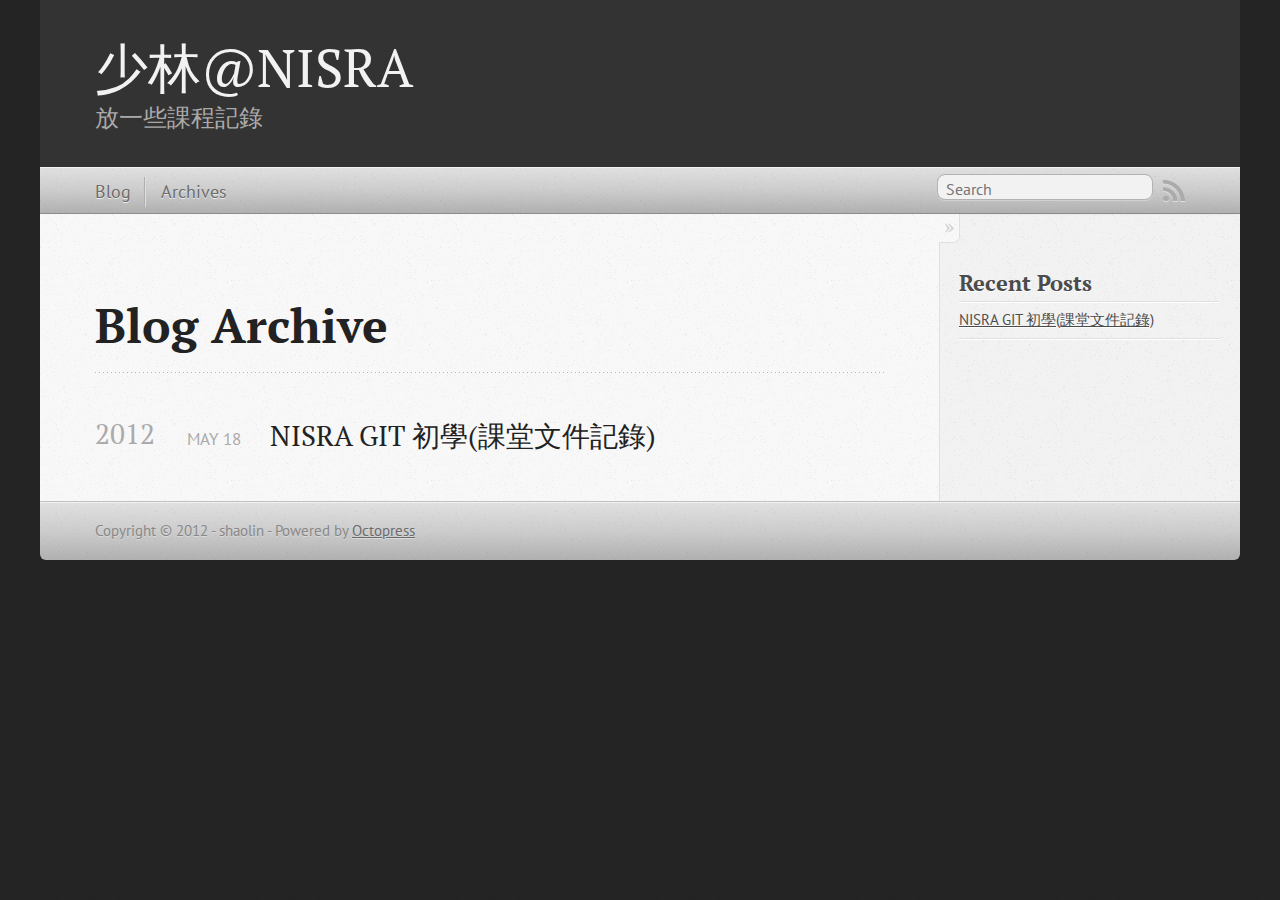
<file: blog/archives/index.html>
<!DOCTYPE html>
<!--[if IEMobile 7 ]><html class="no-js iem7"><![endif]-->
<!--[if lt IE 9]><html class="no-js lte-ie8"><![endif]-->
<!--[if (gt IE 8)|(gt IEMobile 7)|!(IEMobile)|!(IE)]><!--><html class="no-js" lang="en"><!--<![endif]-->
<head>
  <meta charset="utf-8">
  <title>Blog Archive - 少林@NISRA</title>
  <meta name="author" content="shaolin">

  
  <meta name="description" content=" Blog Archive 2012 NISRA GIT 初學(課堂文件記錄)
May 18 2012 Recent Posts NISRA GIT 初學(課堂文件記錄) ">
  

  <!-- http://t.co/dKP3o1e -->
  <meta name="HandheldFriendly" content="True">
  <meta name="MobileOptimized" content="320">
  <meta name="viewport" content="width=device-width, initial-scale=1">

  
  <link rel="canonical" href="http://nisra-shaolin.github.com/blog/archives">
  <link href="/favicon.png" rel="icon">
  <link href="/stylesheets/screen.css" media="screen, projection" rel="stylesheet" type="text/css">
  <script src="/javascripts/modernizr-2.0.js"></script>
  <script src="/javascripts/ender.js"></script>
  <script src="/javascripts/octopress.js" type="text/javascript"></script>
  <link href="/atom.xml" rel="alternate" title="少林@NISRA" type="application/atom+xml">
  <!--Fonts from Google"s Web font directory at http://google.com/webfonts -->
<link href="http://fonts.googleapis.com/css?family=PT+Serif:regular,italic,bold,bolditalic" rel="stylesheet" type="text/css">
<link href="http://fonts.googleapis.com/css?family=PT+Sans:regular,italic,bold,bolditalic" rel="stylesheet" type="text/css">

  
  <script type="text/javascript">
    var _gaq = _gaq || [];
    _gaq.push(['_setAccount', 'UA-31911114-1']);
    _gaq.push(['_trackPageview']);

    (function() {
      var ga = document.createElement('script'); ga.type = 'text/javascript'; ga.async = true;
      ga.src = ('https:' == document.location.protocol ? 'https://ssl' : 'http://www') + '.google-analytics.com/ga.js';
      var s = document.getElementsByTagName('script')[0]; s.parentNode.insertBefore(ga, s);
    })();
  </script>


</head>

<body   >
  <header role="banner"><hgroup>
  <h1><a href="/">少林@NISRA</a></h1>
  
    <h2>放一些課程記錄</h2>
  
</hgroup>

</header>
  <nav role="navigation"><ul class="subscription" data-subscription="rss">
  <li><a href="/atom.xml" rel="subscribe-rss" title="subscribe via RSS">RSS</a></li>
  
</ul>
  
<form action="http://google.com/search" method="get">
  <fieldset role="search">
    <input type="hidden" name="q" value="site:nisra-shaolin.github.com" />
    <input class="search" type="text" name="q" results="0" placeholder="Search"/>
  </fieldset>
</form>
  
<ul class="main-navigation">
  <li><a href="/">Blog</a></li>
  <li><a href="/blog/archives">Archives</a></li>
</ul>

</nav>
  <div id="main">
    <div id="content">
      <div>
<article role="article">
  
  <header>
    <h1 class="entry-title">Blog Archive</h1>
    
  </header>
  
  <div id="blog-archives">



  
  <h2>2012</h2>

<article>
  
<h1><a href="/blog/2012/05/18/git-tutorial/">NISRA GIT 初學(課堂文件記錄)</a></h1>
<time datetime="2012-05-18T23:43:00+08:00" pubdate><span class='month'>May</span> <span class='day'>18</span> <span class='year'>2012</span></time>


</article>

</div>

  
</article>

</div>

<aside class="sidebar">
  
    <section>
  <h1>Recent Posts</h1>
  <ul id="recent_posts">
    
      <li class="post">
        <a href="/blog/2012/05/18/git-tutorial/">NISRA GIT 初學(課堂文件記錄)</a>
      </li>
    
  </ul>
</section>






  
</aside>


    </div>
  </div>
  <footer role="contentinfo"><p>
  Copyright &copy; 2012 - shaolin -
  <span class="credit">Powered by <a href="http://octopress.org">Octopress</a></span>
</p>

</footer>
  

<script type="text/javascript">
      var disqus_shortname = 'nisra';
      
        
        var disqus_script = 'count.js';
      
    (function () {
      var dsq = document.createElement('script'); dsq.type = 'text/javascript'; dsq.async = true;
      dsq.src = 'http://' + disqus_shortname + '.disqus.com/' + disqus_script;
      (document.getElementsByTagName('head')[0] || document.getElementsByTagName('body')[0]).appendChild(dsq);
    }());
</script>



<div id="fb-root"></div>
<script>(function(d, s, id) {
  var js, fjs = d.getElementsByTagName(s)[0];
  if (d.getElementById(id)) {return;}
  js = d.createElement(s); js.id = id;
  js.src = "//connect.facebook.net/en_US/all.js#appId=212934732101925&xfbml=1";
  fjs.parentNode.insertBefore(js, fjs);
}(document, 'script', 'facebook-jssdk'));</script>





  <script type="text/javascript">
    (function(){
      var twitterWidgets = document.createElement('script');
      twitterWidgets.type = 'text/javascript';
      twitterWidgets.async = true;
      twitterWidgets.src = 'http://platform.twitter.com/widgets.js';
      document.getElementsByTagName('head')[0].appendChild(twitterWidgets);
    })();
  </script>





</body>
</html>
</file>
<file: stylesheets/screen.css>
html,body,div,span,applet,object,iframe,h1,h2,h3,h4,h5,h6,p,blockquote,pre,a,abbr,acronym,address,big,cite,code,del,dfn,em,img,ins,kbd,q,s,samp,small,strike,strong,sub,sup,tt,var,b,u,i,center,dl,dt,dd,ol,ul,li,fieldset,form,label,legend,table,caption,tbody,tfoot,thead,tr,th,td,article,aside,canvas,details,embed,figure,figcaption,footer,header,hgroup,menu,nav,output,ruby,section,summary,time,mark,audio,video{margin:0;padding:0;border:0;font-size:100%;font:inherit;vertical-align:baseline}body{line-height:1}ol,ul{list-style:none}table{border-collapse:collapse;border-spacing:0}caption,th,td{text-align:left;font-weight:normal;vertical-align:middle}q,blockquote{quotes:none}q:before,q:after,blockquote:before,blockquote:after{content:"";content:none}a img{border:none}article,aside,details,figcaption,figure,footer,header,hgroup,menu,nav,section,summary{display:block}article,aside,details,figcaption,figure,footer,header,hgroup,menu,nav,section,summary{display:block}a{color:#1863a1}a:visited{color:#751590}a:focus{color:#0181eb}a:hover{color:#0181eb}a:active{color:#01579f}aside.sidebar a{color:#1863a1}aside.sidebar a:focus{color:#0181eb}aside.sidebar a:hover{color:#0181eb}aside.sidebar a:active{color:#01579f}a{-moz-transition:color 0.3s;-webkit-transition:color 0.3s;-o-transition:color 0.3s;transition:color 0.3s}html{background:#252525 url('/images/line-tile.png?1337354496') top left}body > div{background:#f2f2f2 url('/images/noise.png?1337354496') top left;border-bottom:1px solid #bfbfbf}body > div > div{background:#f8f8f8 url('/images/noise.png?1337354496') top left;border-right:1px solid #e0e0e0}.heading,body > header h1,h1,h2,h3,h4,h5,h6{font-family:"PT Serif", "Georgia", "Helvetica Neue", Arial, sans-serif}.sans,body > header h2,body > nav form .search,body > nav a,article header p.meta,article > footer,#content .blog-index footer,html .gist .gist-file .gist-meta,#blog-archives a.category,#blog-archives time,aside.sidebar section,body > footer{font-family:"PT Sans", "Helvetica Neue", Arial, sans-serif}.serif,body,#content .blog-index a[rel=full-article]{font-family:"PT Serif", Georgia, Times, "Times New Roman", serif}.mono,pre,code,tt,p code,li code{font-family:Menlo, Monaco, "Andale Mono", "lucida console", "Courier New", monospace}body > header h1{font-size:2.2em;font-family:"PT Serif", "Georgia", "Helvetica Neue", Arial, sans-serif;font-weight:normal;line-height:1.2em;margin-bottom:0.6667em}body > header h2{font-family:"PT Serif", "Georgia", "Helvetica Neue", Arial, sans-serif}body{line-height:1.5em;color:#222}h1{font-size:2.2em;line-height:1.2em}@media only screen and (min-width: 992px){body{font-size:1.15em}h1{font-size:2.6em;line-height:1.2em}}h1,h2,h3,h4,h5,h6{text-rendering:optimizelegibility;margin-bottom:1em;font-weight:bold}h2,section h1{font-size:1.5em}h3,section h2,section section h1{font-size:1.3em}h4,section h3,section section h2,section section section h1{font-size:1em}h5,section h4,section section h3{font-size:.9em}h6,section h5,section section h4,section section section h3{font-size:.8em}p,blockquote,ul,ol{margin-bottom:1.5em}ul{list-style-type:disc}ul ul{list-style-type:circle;margin-bottom:0px}ul ul ul{list-style-type:square;margin-bottom:0px}ol{list-style-type:decimal}ol ol{list-style-type:lower-alpha;margin-bottom:0px}ol ol ol{list-style-type:lower-roman;margin-bottom:0px}ul,ul ul,ul ol,ol,ol ul,ol ol{margin-left:1.3em}strong{font-weight:bold}em{font-style:italic}sup,sub{font-size:0.8em;position:relative;display:inline-block}sup{top:-0.5em}sub{bottom:-0.5em}q{font-style:italic}q:before{content:"\201C"}q:after{content:"\201D"}em,dfn{font-style:italic}strong,dfn{font-weight:bold}del,s{text-decoration:line-through}abbr,acronym{border-bottom:1px dotted;cursor:help}sub,sup{line-height:0}hr{margin-bottom:0.2em}small{font-size:.8em}big{font-size:1.2em}blockquote{font-style:italic;position:relative;font-size:1.2em;line-height:1.5em;padding-left:1em;border-left:4px solid rgba(170,170,170,0.5)}blockquote cite{font-style:italic}blockquote cite a{color:#aaa !important;word-wrap:break-word}blockquote cite:before{content:'\2014';padding-right:.3em;padding-left:.3em;color:#aaa}@media only screen and (min-width: 992px){blockquote{padding-left:1.5em;border-left-width:4px}}.pullquote-right:before,.pullquote-left:before{padding:0;border:none;content:attr(data-pullquote);float:right;width:45%;margin:.5em 0 1em 1.5em;position:relative;top:7px;font-size:1.4em;line-height:1.45em}.pullquote-left:before{float:left;margin:.5em 1.5em 1em 0}.force-wrap,article a,aside.sidebar a{white-space:-moz-pre-wrap;white-space:-pre-wrap;white-space:-o-pre-wrap;white-space:pre-wrap;word-wrap:break-word}.group,body > header,body > nav,body > footer,body #content > article,body #content > div > article,body #content > div > section,body div.pagination,aside.sidebar,#main,#content,.collapse-sidebar aside.sidebar{*zoom:1}.group:after,body > header:after,body > nav:after,body > footer:after,body #content > article:after,body #content > div > article:after,body #content > div > section:after,body div.pagination:after,aside.sidebar:after,#main:after,#content:after,.collapse-sidebar aside.sidebar:after{content:"";display:table;clear:both}body{-webkit-text-size-adjust:none;max-width:1200px;position:relative;margin:0 auto}body > header,body > nav,body > footer,body #content > article,body #content > div > article,body #content > div > section{padding-left:18px;padding-right:18px}@media only screen and (min-width: 480px){body > header,body > nav,body > footer,body #content > article,body #content > div > article,body #content > div > section{padding-left:25px;padding-right:25px}}@media only screen and (min-width: 768px){body > header,body > nav,body > footer,body #content > article,body #content > div > article,body #content > div > section{padding-left:35px;padding-right:35px}}@media only screen and (min-width: 992px){body > header,body > nav,body > footer,body #content > article,body #content > div > article,body #content > div > section{padding-left:55px;padding-right:55px}}body div.pagination{margin-left:18px;margin-right:18px}@media only screen and (min-width: 480px){body div.pagination{margin-left:25px;margin-right:25px}}@media only screen and (min-width: 768px){body div.pagination{margin-left:35px;margin-right:35px}}@media only screen and (min-width: 992px){body div.pagination{margin-left:55px;margin-right:55px}}body > header{font-size:1em;padding-top:1.5em;padding-bottom:1.5em}#content{overflow:hidden}#content > div,#content > article{width:100%}aside.sidebar{float:none;padding:0 18px 1px;background-color:#f7f7f7;border-top:1px solid #e0e0e0}.flex-content,article img,article video,article .flash-video,aside.sidebar img{max-width:100%;height:auto}.basic-alignment.left,article img.left,article video.left,article .left.flash-video,aside.sidebar img.left{float:left;margin-right:1.5em}.basic-alignment.right,article img.right,article video.right,article .right.flash-video,aside.sidebar img.right{float:right;margin-left:1.5em}.basic-alignment.center,article img.center,article video.center,article .center.flash-video,aside.sidebar img.center{display:block;margin:0 auto 1.5em}.basic-alignment.left,article img.left,article video.left,article .left.flash-video,aside.sidebar img.left,.basic-alignment.right,article img.right,article video.right,article .right.flash-video,aside.sidebar img.right{margin-bottom:.8em}.toggle-sidebar,.no-sidebar .toggle-sidebar{display:none}@media only screen and (min-width: 750px){body.sidebar-footer aside.sidebar{float:none;width:auto;clear:left;margin:0;padding:0 35px 1px;background-color:#f7f7f7;border-top:1px solid #eaeaea}body.sidebar-footer aside.sidebar section.odd,body.sidebar-footer aside.sidebar section.even{float:left;width:48%}body.sidebar-footer aside.sidebar section.odd{margin-left:0}body.sidebar-footer aside.sidebar section.even{margin-left:4%}body.sidebar-footer aside.sidebar.thirds section{width:30%;margin-left:5%}body.sidebar-footer aside.sidebar.thirds section.first{margin-left:0;clear:both}}body.sidebar-footer #content{margin-right:0px}body.sidebar-footer .toggle-sidebar{display:none}@media only screen and (min-width: 550px){body > header{font-size:1em}}@media only screen and (min-width: 750px){aside.sidebar{float:none;width:auto;clear:left;margin:0;padding:0 35px 1px;background-color:#f7f7f7;border-top:1px solid #eaeaea}aside.sidebar section.odd,aside.sidebar section.even{float:left;width:48%}aside.sidebar section.odd{margin-left:0}aside.sidebar section.even{margin-left:4%}aside.sidebar.thirds section{width:30%;margin-left:5%}aside.sidebar.thirds section.first{margin-left:0;clear:both}}@media only screen and (min-width: 768px){body{-webkit-text-size-adjust:auto}body > header{font-size:1.2em}#main{padding:0;margin:0 auto}#content{overflow:visible;margin-right:240px;position:relative}.no-sidebar #content{margin-right:0;border-right:0}.collapse-sidebar #content{margin-right:20px}#content > div,#content > article{padding-top:17.5px;padding-bottom:17.5px;float:left}aside.sidebar{width:210px;padding:0 15px 15px;background:none;clear:none;float:left;margin:0 -100% 0 0}aside.sidebar section{width:auto;margin-left:0}aside.sidebar section.odd,aside.sidebar section.even{float:none;width:auto;margin-left:0}.collapse-sidebar aside.sidebar{float:none;width:auto;clear:left;margin:0;padding:0 35px 1px;background-color:#f7f7f7;border-top:1px solid #eaeaea}.collapse-sidebar aside.sidebar section.odd,.collapse-sidebar aside.sidebar section.even{float:left;width:48%}.collapse-sidebar aside.sidebar section.odd{margin-left:0}.collapse-sidebar aside.sidebar section.even{margin-left:4%}.collapse-sidebar aside.sidebar.thirds section{width:30%;margin-left:5%}.collapse-sidebar aside.sidebar.thirds section.first{margin-left:0;clear:both}}@media only screen and (min-width: 992px){body > header{font-size:1.3em}#content{margin-right:300px}#content > div,#content > article{padding-top:27.5px;padding-bottom:27.5px}aside.sidebar{width:260px;padding:1.2em 20px 20px}.collapse-sidebar aside.sidebar{padding-left:55px;padding-right:55px}}body > header{background:#333}body > header h1{display:inline-block;margin:0}body > header h1 a,body > header h1 a:visited,body > header h1 a:hover{color:#f2f2f2;text-decoration:none}body > header h2{margin:.2em 0 0;font-size:1em;color:#aaa;font-weight:normal}body > nav{position:relative;background-color:#ccc;background:url('/images/noise.png?1337354496'),-webkit-gradient(linear, 50% 0%, 50% 100%, color-stop(0%, #e0e0e0), color-stop(50%, #cccccc), color-stop(100%, #b0b0b0));background:url('/images/noise.png?1337354496'),-webkit-linear-gradient(#e0e0e0,#cccccc,#b0b0b0);background:url('/images/noise.png?1337354496'),-moz-linear-gradient(#e0e0e0,#cccccc,#b0b0b0);background:url('/images/noise.png?1337354496'),-o-linear-gradient(#e0e0e0,#cccccc,#b0b0b0);background:url('/images/noise.png?1337354496'),-ms-linear-gradient(#e0e0e0,#cccccc,#b0b0b0);background:url('/images/noise.png?1337354496'),linear-gradient(#e0e0e0,#cccccc,#b0b0b0);border-top:1px solid #f2f2f2;border-bottom:1px solid #8c8c8c;padding-top:.35em;padding-bottom:.35em}body > nav form{-moz-background-clip:padding;-webkit-background-clip:padding;-o-background-clip:padding-box;-ms-background-clip:padding-box;-khtml-background-clip:padding-box;background-clip:padding-box;margin:0;padding:0}body > nav form .search{padding:.3em .5em 0;font-size:.85em;line-height:1.1em;width:95%;-moz-border-radius:0.5em;-webkit-border-radius:0.5em;-o-border-radius:0.5em;-ms-border-radius:0.5em;-khtml-border-radius:0.5em;border-radius:0.5em;-moz-background-clip:padding;-webkit-background-clip:padding;-o-background-clip:padding-box;-ms-background-clip:padding-box;-khtml-background-clip:padding-box;background-clip:padding-box;-moz-box-shadow:#d1d1d1 0 1px;-webkit-box-shadow:#d1d1d1 0 1px;-o-box-shadow:#d1d1d1 0 1px;box-shadow:#d1d1d1 0 1px;background-color:#f2f2f2;border:1px solid #b3b3b3;color:#888}body > nav form .search:focus{color:#444;border-color:#80b1df;-moz-box-shadow:#80b1df 0 0 4px,#80b1df 0 0 3px inset;-webkit-box-shadow:#80b1df 0 0 4px,#80b1df 0 0 3px inset;-o-box-shadow:#80b1df 0 0 4px,#80b1df 0 0 3px inset;box-shadow:#80b1df 0 0 4px,#80b1df 0 0 3px inset;background-color:#fff;outline:none}body > nav fieldset[role=search]{float:right;width:48%}body > nav fieldset.mobile-nav{float:left;width:48%}body > nav fieldset.mobile-nav select{width:100%;font-size:.8em;border:1px solid #888}body > nav ul{display:none}@media only screen and (min-width: 550px){body > nav{font-size:.9em}body > nav ul{margin:0;padding:0;border:0;overflow:hidden;*zoom:1;float:left;display:block;padding-top:.15em}body > nav ul li{list-style-image:none;list-style-type:none;margin-left:0px;white-space:nowrap;display:inline;float:left;padding-left:0;padding-right:0}body > nav ul li:first-child,body > nav ul li.first{padding-left:0}body > nav ul li:last-child{padding-right:0}body > nav ul li.last{padding-right:0}body > nav ul.subscription{margin-left:.8em;float:right}body > nav ul.subscription li:last-child a{padding-right:0}body > nav ul li{margin:0}body > nav a{color:#6b6b6b;text-shadow:#ebebeb 0 1px;float:left;text-decoration:none;font-size:1.1em;padding:.1em 0;line-height:1.5em}body > nav a:visited{color:#6b6b6b}body > nav a:hover{color:#2b2b2b}body > nav li + li{border-left:1px solid #b0b0b0;margin-left:.8em}body > nav li + li a{padding-left:.8em;border-left:1px solid #dedede}body > nav form{float:right;text-align:left;padding-left:.8em;width:175px}body > nav form .search{width:93%;font-size:.95em;line-height:1.2em}body > nav ul[data-subscription$=email] + form{width:97px}body > nav ul[data-subscription$=email] + form .search{width:91%}body > nav fieldset.mobile-nav{display:none}body > nav fieldset[role=search]{width:99%}}@media only screen and (min-width: 992px){body > nav form{width:215px}body > nav ul[data-subscription$=email] + form{width:147px}}.no-placeholder body > nav .search{background:#f2f2f2 url('/images/search.png?1337354496') 0.3em 0.25em no-repeat;text-indent:1.3em}@media only screen and (min-width: 550px){.maskImage body > nav ul[data-subscription$=email] + form{width:123px}}@media only screen and (min-width: 992px){.maskImage body > nav ul[data-subscription$=email] + form{width:173px}}.maskImage ul.subscription{position:relative;top:.2em}.maskImage ul.subscription li,.maskImage ul.subscription a{border:0;padding:0}.maskImage a[rel=subscribe-rss]{position:relative;top:0px;text-indent:-999999em;background-color:#dedede;border:0;padding:0}.maskImage a[rel=subscribe-rss],.maskImage a[rel=subscribe-rss]:after{-moz-mask-image:url('/images/rss.png?1337354496');-webkit-mask-image:url('/images/rss.png?1337354496');-o-mask-image:url('/images/rss.png?1337354496');-ms-mask-image:url('/images/rss.png?1337354496');-khtml-mask-image:url('/images/rss.png?1337354496');mask-image:url('/images/rss.png?1337354496');-moz-mask-repeat:no-repeat;-webkit-mask-repeat:no-repeat;-o-mask-repeat:no-repeat;-ms-mask-repeat:no-repeat;-khtml-mask-repeat:no-repeat;mask-repeat:no-repeat;width:22px;height:22px}.maskImage a[rel=subscribe-rss]:after{content:"";position:absolute;top:-1px;left:0;background-color:#ababab}.maskImage a[rel=subscribe-rss]:hover:after{background-color:#9e9e9e}.maskImage a[rel=subscribe-email]{position:relative;top:0px;text-indent:-999999em;background-color:#dedede;border:0;padding:0}.maskImage a[rel=subscribe-email],.maskImage a[rel=subscribe-email]:after{-moz-mask-image:url('/images/email.png?1337354496');-webkit-mask-image:url('/images/email.png?1337354496');-o-mask-image:url('/images/email.png?1337354496');-ms-mask-image:url('/images/email.png?1337354496');-khtml-mask-image:url('/images/email.png?1337354496');mask-image:url('/images/email.png?1337354496');-moz-mask-repeat:no-repeat;-webkit-mask-repeat:no-repeat;-o-mask-repeat:no-repeat;-ms-mask-repeat:no-repeat;-khtml-mask-repeat:no-repeat;mask-repeat:no-repeat;width:28px;height:22px}.maskImage a[rel=subscribe-email]:after{content:"";position:absolute;top:-1px;left:0;background-color:#ababab}.maskImage a[rel=subscribe-email]:hover:after{background-color:#9e9e9e}article{padding-top:1em}article header{position:relative;padding-top:2em;padding-bottom:1em;margin-bottom:1em;background:url('[data-uri]') bottom left repeat-x}article header h1{margin:0}article header h1 a{text-decoration:none}article header h1 a:hover{text-decoration:underline}article header p{font-size:.9em;color:#aaa;margin:0}article header p.meta{text-transform:uppercase;position:absolute;top:0}@media only screen and (min-width: 768px){article header{margin-bottom:1.5em;padding-bottom:1em;background:url('[data-uri]') bottom left repeat-x}}article h2{padding-top:0.8em;background:url('[data-uri]') top left repeat-x}.entry-content article h2:first-child,article header + h2{padding-top:0}article h2:first-child,article header + h2{background:none}article .feature{padding-top:.5em;margin-bottom:1em;padding-bottom:1em;background:url('[data-uri]') bottom left repeat-x;font-size:2.0em;font-style:italic;line-height:1.3em}article img,article video,article .flash-video{-moz-border-radius:0.3em;-webkit-border-radius:0.3em;-o-border-radius:0.3em;-ms-border-radius:0.3em;-khtml-border-radius:0.3em;border-radius:0.3em;-moz-box-shadow:rgba(0,0,0,0.15) 0 1px 4px;-webkit-box-shadow:rgba(0,0,0,0.15) 0 1px 4px;-o-box-shadow:rgba(0,0,0,0.15) 0 1px 4px;box-shadow:rgba(0,0,0,0.15) 0 1px 4px;-moz-box-sizing:border-box;-webkit-box-sizing:border-box;-ms-box-sizing:border-box;box-sizing:border-box;border:white 0.5em solid}article video,article .flash-video{margin:0 auto 1.5em}article video{display:block;width:100%}article .flash-video > div{position:relative;display:block;padding-bottom:56.25%;padding-top:1px;height:0;overflow:hidden}article .flash-video > div iframe,article .flash-video > div object,article .flash-video > div embed{position:absolute;top:0;left:0;width:100%;height:100%}article > footer{padding-bottom:2.5em;margin-top:2em}article > footer p.meta{margin-bottom:.8em;font-size:.85em;clear:both;overflow:hidden}.blog-index article + article{background:url('[data-uri]') top left repeat-x}#content .blog-index{padding-top:0;padding-bottom:0}#content .blog-index article{padding-top:2em}#content .blog-index article header{background:none;padding-bottom:0}#content .blog-index article h1{font-size:2.2em}#content .blog-index article h1 a{color:inherit}#content .blog-index article h1 a:hover{color:#0181eb}#content .blog-index a[rel=full-article]{background:#ebebeb;display:inline-block;padding:.4em .8em;margin-right:.5em;text-decoration:none;color:#666;-moz-transition:background-color 0.5s;-webkit-transition:background-color 0.5s;-o-transition:background-color 0.5s;transition:background-color 0.5s}#content .blog-index a[rel=full-article]:hover{background:#0181eb;text-shadow:none;color:#f8f8f8}#content .blog-index footer{margin-top:1em}.separator,article > footer .byline + time:before,article > footer time + time:before,article > footer .comments:before,article > footer .byline ~ .categories:before{content:"\2022 ";padding:0 .4em 0 .2em;display:inline-block}#content div.pagination{text-align:center;font-size:.95em;position:relative;background:url('[data-uri]') top left repeat-x;padding-top:1.5em;padding-bottom:1.5em}#content div.pagination a{text-decoration:none;color:#aaa}#content div.pagination a.prev{position:absolute;left:0}#content div.pagination a.next{position:absolute;right:0}#content div.pagination a:hover{color:#0181eb}#content div.pagination a[href*=archive]:before,#content div.pagination a[href*=archive]:after{content:'\2014';padding:0 .3em}p.meta + .sharing{padding-top:1em;padding-left:0;background:url('[data-uri]') top left repeat-x}#fb-root{display:none}.highlight,html .gist .gist-file .gist-syntax .gist-highlight{border:1px solid #05232b !important}.highlight table td.code,html .gist .gist-file .gist-syntax .gist-highlight table td.code{width:100%}.highlight .line-numbers,html .gist .gist-file .gist-syntax .gist-highlight .line-numbers{text-align:right;font-size:13px;line-height:1.45em;background:#073642 url('/images/noise.png?1337354496') top left !important;border-right:1px solid #00232c !important;-moz-box-shadow:#083e4b -1px 0 inset;-webkit-box-shadow:#083e4b -1px 0 inset;-o-box-shadow:#083e4b -1px 0 inset;box-shadow:#083e4b -1px 0 inset;text-shadow:#021014 0 -1px;padding:.8em !important;-moz-border-radius:0;-webkit-border-radius:0;-o-border-radius:0;-ms-border-radius:0;-khtml-border-radius:0;border-radius:0}.highlight .line-numbers span,html .gist .gist-file .gist-syntax .gist-highlight .line-numbers span{color:#586e75 !important}figure.code,.gist-file,pre{-moz-box-shadow:rgba(0,0,0,0.06) 0 0 10px;-webkit-box-shadow:rgba(0,0,0,0.06) 0 0 10px;-o-box-shadow:rgba(0,0,0,0.06) 0 0 10px;box-shadow:rgba(0,0,0,0.06) 0 0 10px}figure.code .highlight pre,.gist-file .highlight pre,pre .highlight pre{-moz-box-shadow:none;-webkit-box-shadow:none;-o-box-shadow:none;box-shadow:none}html .gist .gist-file{margin-bottom:1.8em;position:relative;border:none;padding-top:26px !important}html .gist .gist-file .gist-syntax{border-bottom:0 !important;background:none !important}html .gist .gist-file .gist-syntax .gist-highlight{background:#002b36 !important}html .gist .gist-file .gist-meta{padding:.6em 0.8em;border:1px solid #083e4b !important;color:#586e75;font-size:.7em !important;background:#073642 url('/images/noise.png?1337354496') top left;line-height:1.5em}html .gist .gist-file .gist-meta a{color:#75878b !important;text-decoration:none}html .gist .gist-file .gist-meta a:hover{text-decoration:underline}html .gist .gist-file .gist-meta a:hover{color:#93a1a1 !important}html .gist .gist-file .gist-meta a[href*='#file']{position:absolute;top:0;left:0;right:-10px;color:#474747 !important}html .gist .gist-file .gist-meta a[href*='#file']:hover{color:#1863a1 !important}html .gist .gist-file .gist-meta a[href*=raw]{top:.4em}pre{background:#002b36 url('/images/noise.png?1337354496') top left;-moz-border-radius:0.4em;-webkit-border-radius:0.4em;-o-border-radius:0.4em;-ms-border-radius:0.4em;-khtml-border-radius:0.4em;border-radius:0.4em;border:1px solid #05232b;line-height:1.45em;font-size:13px;margin-bottom:2.1em;padding:.8em 1em;color:#93a1a1;overflow:auto}h3.filename + pre{-moz-border-radius-topleft:0px;-webkit-border-top-left-radius:0px;-o-border-top-left-radius:0px;-ms-border-top-left-radius:0px;-khtml-border-top-left-radius:0px;border-top-left-radius:0px;-moz-border-radius-topright:0px;-webkit-border-top-right-radius:0px;-o-border-top-right-radius:0px;-ms-border-top-right-radius:0px;-khtml-border-top-right-radius:0px;border-top-right-radius:0px}p code,li code{display:inline-block;white-space:no-wrap;background:#fff;font-size:.8em;line-height:1.5em;color:#555;border:1px solid #ddd;-moz-border-radius:0.4em;-webkit-border-radius:0.4em;-o-border-radius:0.4em;-ms-border-radius:0.4em;-khtml-border-radius:0.4em;border-radius:0.4em;padding:0 .3em;margin:-1px 0}p pre code,li pre code{font-size:1em !important;background:none;border:none}.pre-code,html .gist .gist-file .gist-syntax .gist-highlight pre,.highlight code{font-family:Menlo,Monaco,"Andale Mono","lucida console","Courier New",monospace !important;overflow:scroll;overflow-y:hidden;display:block;padding:.8em !important;overflow-x:auto;line-height:1.45em;background:#002b36 url('/images/noise.png?1337354496') top left !important;color:#93a1a1 !important}.pre-code *::-moz-selection,html .gist .gist-file .gist-syntax .gist-highlight pre *::-moz-selection,.highlight code *::-moz-selection{background:#386774;color:inherit;text-shadow:#002b36 0 1px}.pre-code *::-webkit-selection,html .gist .gist-file .gist-syntax .gist-highlight pre *::-webkit-selection,.highlight code *::-webkit-selection{background:#386774;color:inherit;text-shadow:#002b36 0 1px}.pre-code *::selection,html .gist .gist-file .gist-syntax .gist-highlight pre *::selection,.highlight code *::selection{background:#386774;color:inherit;text-shadow:#002b36 0 1px}.pre-code span,html .gist .gist-file .gist-syntax .gist-highlight pre span,.highlight code span{color:#93a1a1 !important}.pre-code span,html .gist .gist-file .gist-syntax .gist-highlight pre span,.highlight code span{font-style:normal !important;font-weight:normal !important}.pre-code .c,html .gist .gist-file .gist-syntax .gist-highlight pre .c,.highlight code .c{color:#586e75 !important;font-style:italic !important}.pre-code .cm,html .gist .gist-file .gist-syntax .gist-highlight pre .cm,.highlight code .cm{color:#586e75 !important;font-style:italic !important}.pre-code .cp,html .gist .gist-file .gist-syntax .gist-highlight pre .cp,.highlight code .cp{color:#586e75 !important;font-style:italic !important}.pre-code .c1,html .gist .gist-file .gist-syntax .gist-highlight pre .c1,.highlight code .c1{color:#586e75 !important;font-style:italic !important}.pre-code .cs,html .gist .gist-file .gist-syntax .gist-highlight pre .cs,.highlight code .cs{color:#586e75 !important;font-weight:bold !important;font-style:italic !important}.pre-code .err,html .gist .gist-file .gist-syntax .gist-highlight pre .err,.highlight code .err{color:#dc322f !important;background:none !important}.pre-code .k,html .gist .gist-file .gist-syntax .gist-highlight pre .k,.highlight code .k{color:#cb4b16 !important}.pre-code .o,html .gist .gist-file .gist-syntax .gist-highlight pre .o,.highlight code .o{color:#93a1a1 !important;font-weight:bold !important}.pre-code .p,html .gist .gist-file .gist-syntax .gist-highlight pre .p,.highlight code .p{color:#93a1a1 !important}.pre-code .ow,html .gist .gist-file .gist-syntax .gist-highlight pre .ow,.highlight code .ow{color:#2aa198 !important;font-weight:bold !important}.pre-code .gd,html .gist .gist-file .gist-syntax .gist-highlight pre .gd,.highlight code .gd{color:#93a1a1 !important;background-color:#372c34 !important;display:inline-block}.pre-code .gd .x,html .gist .gist-file .gist-syntax .gist-highlight pre .gd .x,.highlight code .gd .x{color:#93a1a1 !important;background-color:#4d2d33 !important;display:inline-block}.pre-code .ge,html .gist .gist-file .gist-syntax .gist-highlight pre .ge,.highlight code .ge{color:#93a1a1 !important;font-style:italic !important}.pre-code .gh,html .gist .gist-file .gist-syntax .gist-highlight pre .gh,.highlight code .gh{color:#586e75 !important}.pre-code .gi,html .gist .gist-file .gist-syntax .gist-highlight pre .gi,.highlight code .gi{color:#93a1a1 !important;background-color:#1a412b !important;display:inline-block}.pre-code .gi .x,html .gist .gist-file .gist-syntax .gist-highlight pre .gi .x,.highlight code .gi .x{color:#93a1a1 !important;background-color:#355720 !important;display:inline-block}.pre-code .gs,html .gist .gist-file .gist-syntax .gist-highlight pre .gs,.highlight code .gs{color:#93a1a1 !important;font-weight:bold !important}.pre-code .gu,html .gist .gist-file .gist-syntax .gist-highlight pre .gu,.highlight code .gu{color:#6c71c4 !important}.pre-code .kc,html .gist .gist-file .gist-syntax .gist-highlight pre .kc,.highlight code .kc{color:#859900 !important;font-weight:bold !important}.pre-code .kd,html .gist .gist-file .gist-syntax .gist-highlight pre .kd,.highlight code .kd{color:#268bd2 !important}.pre-code .kp,html .gist .gist-file .gist-syntax .gist-highlight pre .kp,.highlight code .kp{color:#cb4b16 !important;font-weight:bold !important}.pre-code .kr,html .gist .gist-file .gist-syntax .gist-highlight pre .kr,.highlight code .kr{color:#d33682 !important;font-weight:bold !important}.pre-code .kt,html .gist .gist-file .gist-syntax .gist-highlight pre .kt,.highlight code .kt{color:#2aa198 !important}.pre-code .n,html .gist .gist-file .gist-syntax .gist-highlight pre .n,.highlight code .n{color:#268bd2 !important}.pre-code .na,html .gist .gist-file .gist-syntax .gist-highlight pre .na,.highlight code .na{color:#268bd2 !important}.pre-code .nb,html .gist .gist-file .gist-syntax .gist-highlight pre .nb,.highlight code .nb{color:#859900 !important}.pre-code .nc,html .gist .gist-file .gist-syntax .gist-highlight pre .nc,.highlight code .nc{color:#d33682 !important}.pre-code .no,html .gist .gist-file .gist-syntax .gist-highlight pre .no,.highlight code .no{color:#b58900 !important}.pre-code .nl,html .gist .gist-file .gist-syntax .gist-highlight pre .nl,.highlight code .nl{color:#859900 !important}.pre-code .ne,html .gist .gist-file .gist-syntax .gist-highlight pre .ne,.highlight code .ne{color:#268bd2 !important;font-weight:bold !important}.pre-code .nf,html .gist .gist-file .gist-syntax .gist-highlight pre .nf,.highlight code .nf{color:#268bd2 !important;font-weight:bold !important}.pre-code .nn,html .gist .gist-file .gist-syntax .gist-highlight pre .nn,.highlight code .nn{color:#b58900 !important}.pre-code .nt,html .gist .gist-file .gist-syntax .gist-highlight pre .nt,.highlight code .nt{color:#268bd2 !important;font-weight:bold !important}.pre-code .nx,html .gist .gist-file .gist-syntax .gist-highlight pre .nx,.highlight code .nx{color:#b58900 !important}.pre-code .vg,html .gist .gist-file .gist-syntax .gist-highlight pre .vg,.highlight code .vg{color:#268bd2 !important}.pre-code .vi,html .gist .gist-file .gist-syntax .gist-highlight pre .vi,.highlight code .vi{color:#268bd2 !important}.pre-code .nv,html .gist .gist-file .gist-syntax .gist-highlight pre .nv,.highlight code .nv{color:#268bd2 !important}.pre-code .mf,html .gist .gist-file .gist-syntax .gist-highlight pre .mf,.highlight code .mf{color:#2aa198 !important}.pre-code .m,html .gist .gist-file .gist-syntax .gist-highlight pre .m,.highlight code .m{color:#2aa198 !important}.pre-code .mh,html .gist .gist-file .gist-syntax .gist-highlight pre .mh,.highlight code .mh{color:#2aa198 !important}.pre-code .mi,html .gist .gist-file .gist-syntax .gist-highlight pre .mi,.highlight code .mi{color:#2aa198 !important}.pre-code .s,html .gist .gist-file .gist-syntax .gist-highlight pre .s,.highlight code .s{color:#2aa198 !important}.pre-code .sd,html .gist .gist-file .gist-syntax .gist-highlight pre .sd,.highlight code .sd{color:#2aa198 !important}.pre-code .s2,html .gist .gist-file .gist-syntax .gist-highlight pre .s2,.highlight code .s2{color:#2aa198 !important}.pre-code .se,html .gist .gist-file .gist-syntax .gist-highlight pre .se,.highlight code .se{color:#dc322f !important}.pre-code .si,html .gist .gist-file .gist-syntax .gist-highlight pre .si,.highlight code .si{color:#268bd2 !important}.pre-code .sr,html .gist .gist-file .gist-syntax .gist-highlight pre .sr,.highlight code .sr{color:#2aa198 !important}.pre-code .s1,html .gist .gist-file .gist-syntax .gist-highlight pre .s1,.highlight code .s1{color:#2aa198 !important}.pre-code div .gd,html .gist .gist-file .gist-syntax .gist-highlight pre div .gd,.highlight code div .gd,.pre-code div .gd .x,html .gist .gist-file .gist-syntax .gist-highlight pre div .gd .x,.highlight code div .gd .x,.pre-code div .gi,html .gist .gist-file .gist-syntax .gist-highlight pre div .gi,.highlight code div .gi,.pre-code div .gi .x,html .gist .gist-file .gist-syntax .gist-highlight pre div .gi .x,.highlight code div .gi .x{display:inline-block;width:100%}.highlight,.gist-highlight{margin-bottom:1.8em;background:#002b36;overflow-y:hidden;overflow-x:auto}.highlight pre,.gist-highlight pre{background:none;-moz-border-radius:none;-webkit-border-radius:none;-o-border-radius:none;-ms-border-radius:none;-khtml-border-radius:none;border-radius:none;border:none;padding:0;margin-bottom:0}pre::-webkit-scrollbar,.highlight::-webkit-scrollbar,.gist-highlight::-webkit-scrollbar{height:.5em;background:rgba(255,255,255,0.15)}pre::-webkit-scrollbar-thumb:horizontal,.highlight::-webkit-scrollbar-thumb:horizontal,.gist-highlight::-webkit-scrollbar-thumb:horizontal{background:rgba(255,255,255,0.2);-webkit-border-radius:4px;border-radius:4px}.highlight code{background:#000}figure.code{background:none;padding:0;border:0;margin-bottom:1.5em}figure.code pre{margin-bottom:0}figure.code figcaption{position:relative}figure.code .highlight{margin-bottom:0}.code-title,html .gist .gist-file .gist-meta a[href*='#file'],h3.filename,figure.code figcaption{text-align:center;font-size:13px;line-height:2em;text-shadow:#cbcccc 0 1px 0;color:#474747;font-weight:normal;margin-bottom:0;-moz-border-radius-topleft:5px;-webkit-border-top-left-radius:5px;-o-border-top-left-radius:5px;-ms-border-top-left-radius:5px;-khtml-border-top-left-radius:5px;border-top-left-radius:5px;-moz-border-radius-topright:5px;-webkit-border-top-right-radius:5px;-o-border-top-right-radius:5px;-ms-border-top-right-radius:5px;-khtml-border-top-right-radius:5px;border-top-right-radius:5px;font-family:"Helvetica Neue", Arial, "Lucida Grande", "Lucida Sans Unicode", Lucida, sans-serif;background:#aaa url('/images/code_bg.png?1337354496') top repeat-x;border:1px solid #565656;border-top-color:#cbcbcb;border-left-color:#a5a5a5;border-right-color:#a5a5a5;border-bottom:0}.download-source,html .gist .gist-file .gist-meta a[href*=raw],figure.code figcaption a{position:absolute;right:.8em;text-decoration:none;color:#666 !important;z-index:1;font-size:13px;text-shadow:#cbcccc 0 1px 0;padding-left:3em}.download-source:hover,html .gist .gist-file .gist-meta a[href*=raw]:hover,figure.code figcaption a:hover{text-decoration:underline}#archive #content > div,#archive #content > div > article{padding-top:0}#blog-archives{color:#aaa}#blog-archives article{padding:1em 0 1em;position:relative;background:url('[data-uri]') bottom left repeat-x}#blog-archives article:last-child{background:none}#blog-archives article footer{padding:0;margin:0}#blog-archives h1{color:#222;margin-bottom:.3em}#blog-archives h2{display:none}#blog-archives h1{font-size:1.5em}#blog-archives h1 a{text-decoration:none;color:inherit;font-weight:normal;display:inline-block}#blog-archives h1 a:hover{text-decoration:underline}#blog-archives h1 a:hover{color:#0181eb}#blog-archives a.category,#blog-archives time{color:#aaa}#blog-archives .entry-content{display:none}#blog-archives time{font-size:.9em;line-height:1.2em}#blog-archives time .month,#blog-archives time .day{display:inline-block}#blog-archives time .month{text-transform:uppercase}#blog-archives p{margin-bottom:1em}#blog-archives a,#blog-archives .entry-content a{color:inherit}#blog-archives a:hover,#blog-archives .entry-content a:hover{color:#0181eb}#blog-archives a:hover{color:#0181eb}@media only screen and (min-width: 550px){#blog-archives article{margin-left:5em}#blog-archives h2{margin-bottom:.3em;font-weight:normal;display:inline-block;position:relative;top:-1px;float:left}#blog-archives h2:first-child{padding-top:.75em}#blog-archives time{position:absolute;text-align:right;left:0em;top:1.8em}#blog-archives .year{display:none}#blog-archives article{padding-left:4.5em;padding-bottom:.7em}#blog-archives a.category{line-height:1.1em}}#content > .category article{margin-left:0;padding-left:6.8em}#content > .category .year{display:inline}.side-shadow-border,aside.sidebar section h1,aside.sidebar li{-moz-box-shadow:#fff 0 1px;-webkit-box-shadow:#fff 0 1px;-o-box-shadow:#fff 0 1px;box-shadow:#fff 0 1px}aside.sidebar{overflow:hidden;color:#4b4b4b;text-shadow:#fff 0 1px}aside.sidebar section{font-size:.8em;line-height:1.4em;margin-bottom:1.5em}aside.sidebar section h1{margin:1.5em 0 0;padding-bottom:.2em;border-bottom:1px solid #e0e0e0}aside.sidebar section h1 + p{padding-top:.4em}aside.sidebar img{-moz-border-radius:0.3em;-webkit-border-radius:0.3em;-o-border-radius:0.3em;-ms-border-radius:0.3em;-khtml-border-radius:0.3em;border-radius:0.3em;-moz-box-shadow:rgba(0,0,0,0.15) 0 1px 4px;-webkit-box-shadow:rgba(0,0,0,0.15) 0 1px 4px;-o-box-shadow:rgba(0,0,0,0.15) 0 1px 4px;box-shadow:rgba(0,0,0,0.15) 0 1px 4px;-moz-box-sizing:border-box;-webkit-box-sizing:border-box;-ms-box-sizing:border-box;box-sizing:border-box;border:#fff 0.3em solid}aside.sidebar ul{margin-bottom:0.5em;margin-left:0}aside.sidebar li{list-style:none;padding:.5em 0;margin:0;border-bottom:1px solid #e0e0e0}aside.sidebar li p:last-child{margin-bottom:0}aside.sidebar a{color:inherit;-moz-transition:color 0.5s;-webkit-transition:color 0.5s;-o-transition:color 0.5s;transition:color 0.5s}aside.sidebar:hover a{color:#1863a1}aside.sidebar:hover a:hover{color:#0181eb}.aside-alt-link,#tweets a[href*='twitter.com/search'],#pinboard_linkroll .pin-tag{color:#7e7e7e}.aside-alt-link:hover,#tweets a[href*='twitter.com/search']:hover,#pinboard_linkroll .pin-tag:hover{color:#0181eb}@media only screen and (min-width: 768px){.toggle-sidebar{outline:none;position:absolute;right:-10px;top:0;bottom:0;display:inline-block;text-decoration:none;color:#cecece;width:9px;cursor:pointer}.toggle-sidebar:hover{background:#e9e9e9;background:-webkit-gradient(linear, 0% 50%, 100% 50%, color-stop(0%, rgba(224,224,224,0.5)), color-stop(100%, rgba(224,224,224,0)));background:-webkit-linear-gradient(left, rgba(224,224,224,0.5),rgba(224,224,224,0));background:-moz-linear-gradient(left, rgba(224,224,224,0.5),rgba(224,224,224,0));background:-o-linear-gradient(left, rgba(224,224,224,0.5),rgba(224,224,224,0));background:-ms-linear-gradient(left, rgba(224,224,224,0.5),rgba(224,224,224,0));background:linear-gradient(left, rgba(224,224,224,0.5),rgba(224,224,224,0))}.toggle-sidebar:after{position:absolute;right:-11px;top:0;width:20px;font-size:1.2em;line-height:1.1em;padding-bottom:.15em;-moz-border-radius-bottomright:0.3em;-webkit-border-bottom-right-radius:0.3em;-o-border-bottom-right-radius:0.3em;-ms-border-bottom-right-radius:0.3em;-khtml-border-bottom-right-radius:0.3em;border-bottom-right-radius:0.3em;text-align:center;background:#f8f8f8 url('/images/noise.png?1337354496') top left;border-bottom:1px solid #e0e0e0;border-right:1px solid #e0e0e0;content:"\00BB";text-indent:-1px}.collapse-sidebar .toggle-sidebar{text-indent:0px;right:-20px;width:19px}.collapse-sidebar .toggle-sidebar:hover{background:#e9e9e9}.collapse-sidebar .toggle-sidebar:after{border-left:1px solid #e0e0e0;text-shadow:#fff 0 1px;content:"\00AB";left:0px;right:0;text-align:center;text-indent:0;border:0;border-right-width:0;background:none}}#tweets .loading{background:url('[data-uri]') no-repeat center 0.5em;color:#c4c4c4;text-shadow:#f8f8f8 0 1px;text-align:center;padding:2.5em 0 .5em}#tweets .loading.error{background:url('[data-uri]') no-repeat center 0.5em}#tweets p{position:relative;padding-right:1em}#tweets a[href*=status]:first-child{color:#a4a4a4;float:right;padding:0 0 .1em 1em;position:relative;right:-1.3em;text-shadow:#fff 0 1px;font-size:.7em;text-decoration:none}#tweets a[href*=status]:first-child span{font-size:1.5em}#tweets a[href*=status]:first-child:hover{color:#0181eb;text-decoration:none}#tweets a[href*='twitter.com/search']{text-decoration:none}#tweets a[href*='twitter.com/search']:hover{text-decoration:underline}.googleplus h1{-moz-box-shadow:none !important;-webkit-box-shadow:none !important;-o-box-shadow:none !important;box-shadow:none !important;border-bottom:0px none !important}.googleplus a{text-decoration:none;white-space:normal !important;line-height:32px}.googleplus a img{float:left;margin-right:0.5em;border:0 none}.googleplus-hidden{position:absolute;top:-1000em;left:-1000em}#pinboard_linkroll .pin-title,#pinboard_linkroll .pin-description{display:block;margin-bottom:.5em}#pinboard_linkroll .pin-tag{text-decoration:none}#pinboard_linkroll .pin-tag:hover{text-decoration:underline}#pinboard_linkroll .pin-tag:after{content:','}#pinboard_linkroll .pin-tag:last-child:after{content:''}.delicious-posts a.delicious-link{margin-bottom:.5em;display:block}.delicious-posts p{font-size:1em}body > footer{font-size:.8em;color:#888;text-shadow:#d9d9d9 0 1px;background-color:#ccc;background:url('/images/noise.png?1337354496'),-webkit-gradient(linear, 50% 0%, 50% 100%, color-stop(0%, #e0e0e0), color-stop(50%, #cccccc), color-stop(100%, #b0b0b0));background:url('/images/noise.png?1337354496'),-webkit-linear-gradient(#e0e0e0,#cccccc,#b0b0b0);background:url('/images/noise.png?1337354496'),-moz-linear-gradient(#e0e0e0,#cccccc,#b0b0b0);background:url('/images/noise.png?1337354496'),-o-linear-gradient(#e0e0e0,#cccccc,#b0b0b0);background:url('/images/noise.png?1337354496'),-ms-linear-gradient(#e0e0e0,#cccccc,#b0b0b0);background:url('/images/noise.png?1337354496'),linear-gradient(#e0e0e0,#cccccc,#b0b0b0);border-top:1px solid #f2f2f2;position:relative;padding-top:1em;padding-bottom:1em;margin-bottom:3em;-moz-border-radius-bottomleft:0.4em;-webkit-border-bottom-left-radius:0.4em;-o-border-bottom-left-radius:0.4em;-ms-border-bottom-left-radius:0.4em;-khtml-border-bottom-left-radius:0.4em;border-bottom-left-radius:0.4em;-moz-border-radius-bottomright:0.4em;-webkit-border-bottom-right-radius:0.4em;-o-border-bottom-right-radius:0.4em;-ms-border-bottom-right-radius:0.4em;-khtml-border-bottom-right-radius:0.4em;border-bottom-right-radius:0.4em;z-index:1}body > footer a{color:#6b6b6b}body > footer a:visited{color:#6b6b6b}body > footer a:hover{color:#484848}body > footer p:last-child{margin-bottom:0}
</file>
